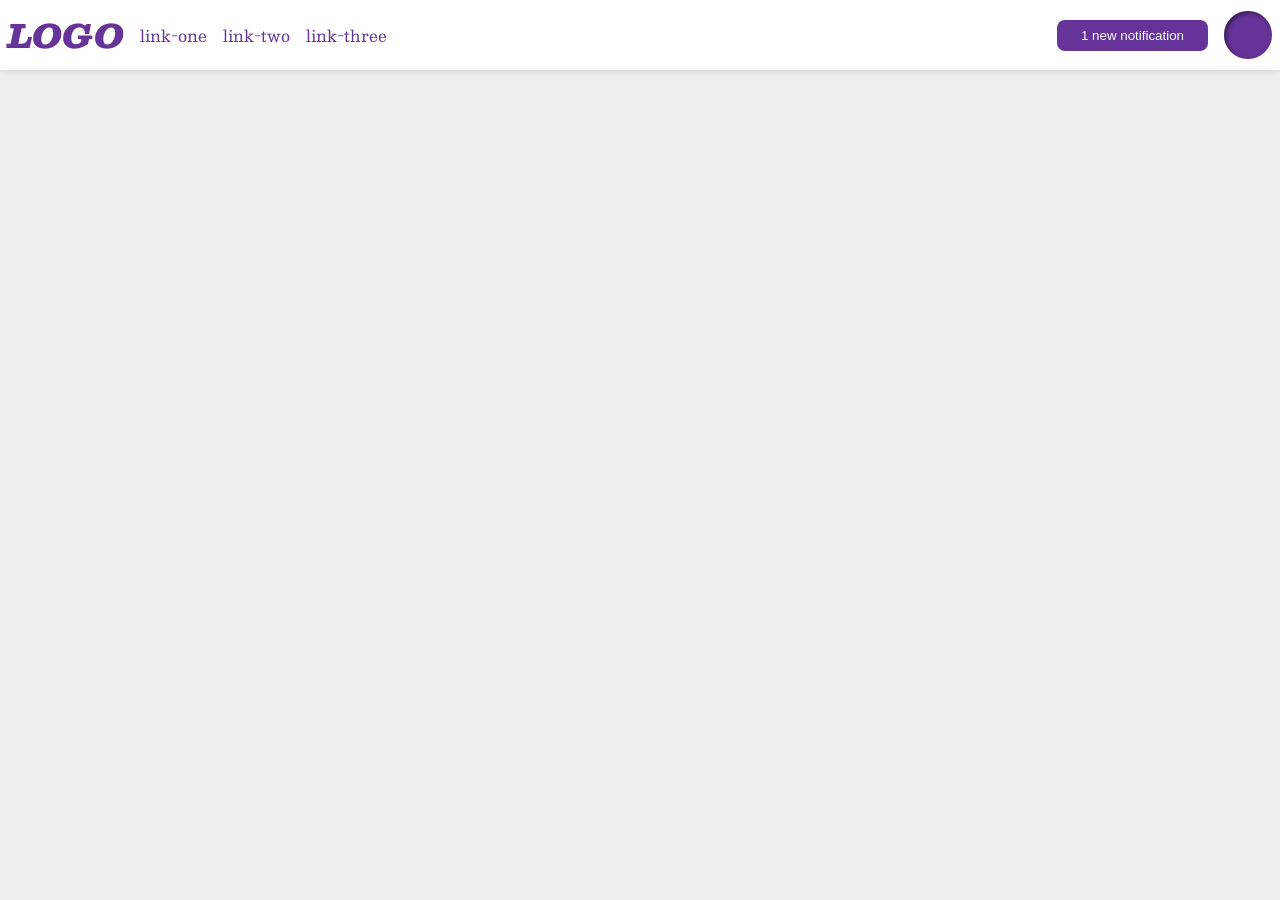
<file: foundations/flex/03-flex-header-2/index.html>
<!DOCTYPE html>
<html lang="en">
  <head>
    <meta charset="UTF-8">
    <meta http-equiv="X-UA-Compatible" content="IE=edge">
    <meta name="viewport" content="width=device-width, initial-scale=1.0">
    <title>Flex Header 2</title>
    <link rel="stylesheet" href="style.css">
  </head>
  <body>
    <div class="header">
      <div class="left">
      <div class="logo">
        LOGO
      </div>
      <ul class="links">
        <li><a href="https://google.com">link-one</a></li>
        <li><a href="https://google.com">link-two</a></li>
        <li><a href="https://google.com">link-three</a></li>
      </ul>
      </div>
      <div class="right">
      <button class="notifications">
        1 new notification
      </button>
      <div class="profile-image"></div>
    </div>
    </div>
  </body>
</html>
</file>
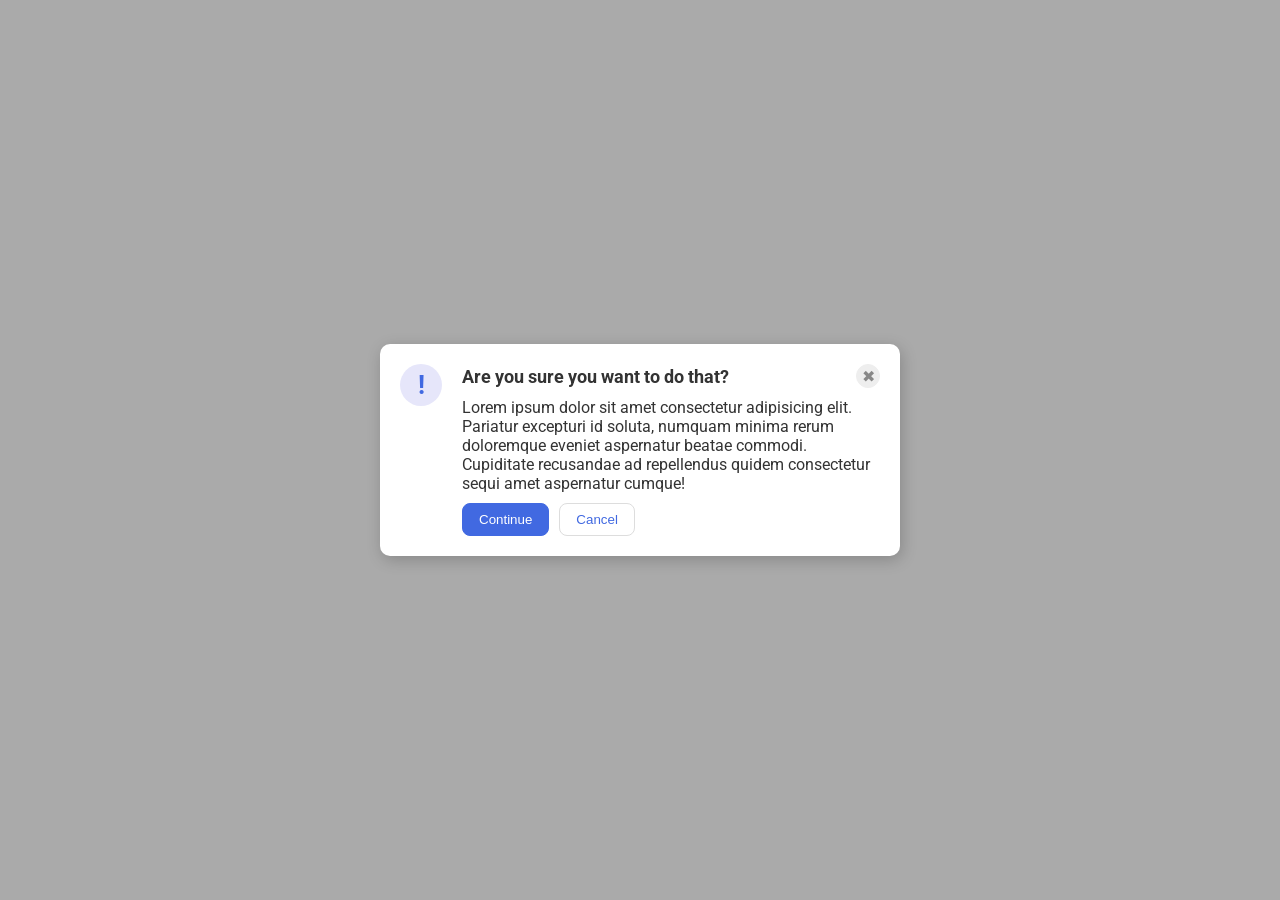
<file: foundations/flex/05-flex-modal/index.html>
<!DOCTYPE html>
<html lang="en">

<head>
  <meta charset="UTF-8">
  <meta http-equiv="X-UA-Compatible" content="IE=edge">
  <meta name="viewport" content="width=device-width, initial-scale=1.0">
  <link rel="stylesheet" href="style.css">
  <title>Modal</title>
</head>

<body>
  <div class="modal">
    <div class="icon">!</div>
    <div class="right">
      <div class="header-row">
        <div class="header">Are you sure you want to do that?</div>
        <div><button class="close-button">✖</button></div>
      </div>
      <div class="text">Lorem ipsum dolor sit amet consectetur adipisicing elit. Pariatur excepturi id soluta, numquam
        minima rerum doloremque eveniet aspernatur beatae commodi. Cupiditate recusandae ad repellendus quidem
        consectetur sequi amet aspernatur cumque!</div>
      <div class="buttons">
        <button class="continue">Continue</button>
        <button class="cancel">Cancel</button>
      </div>
    </div>
  </div>
</body>

</html>
</file>
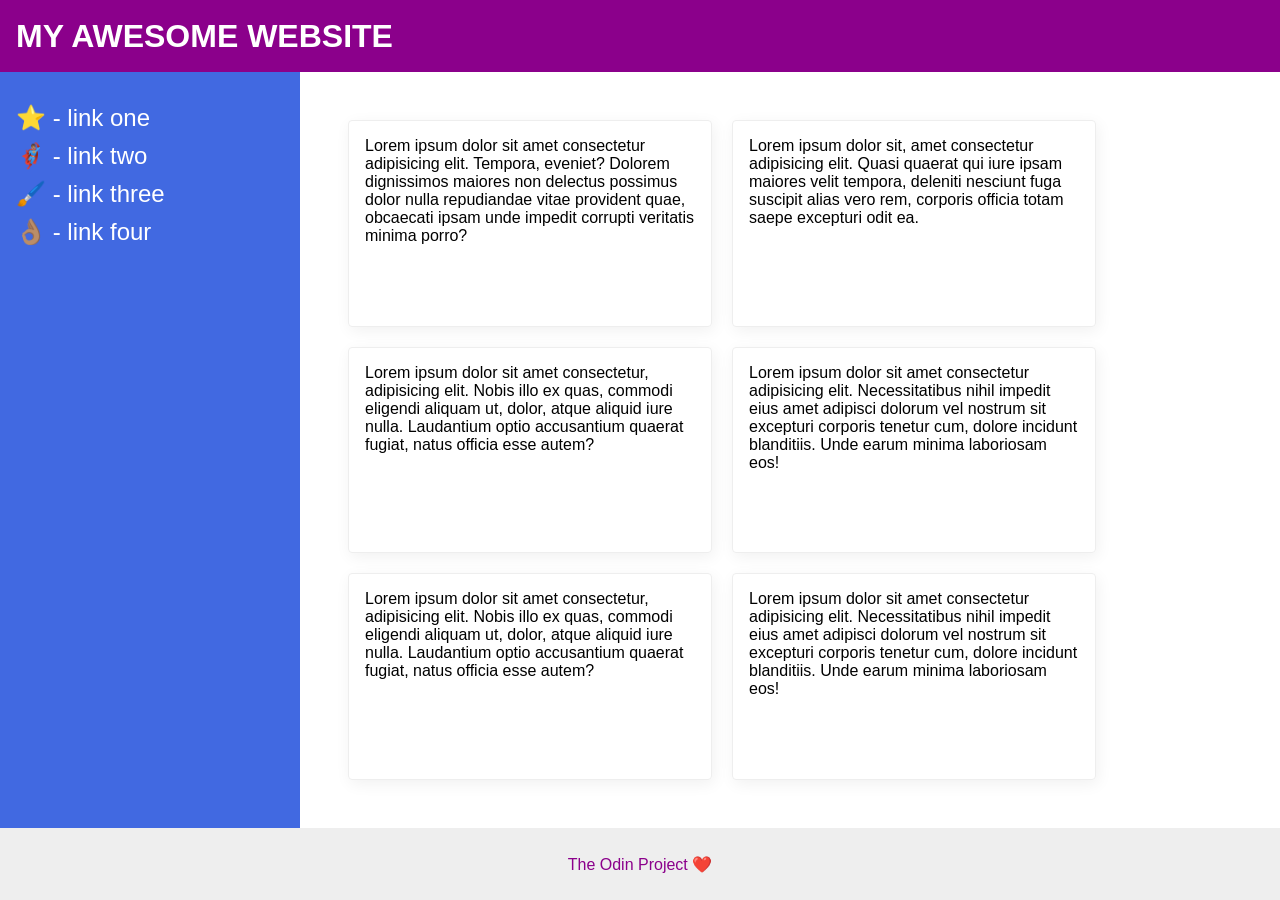
<file: foundations/flex/07-flex-layout-2/index.html>
<!DOCTYPE html>
<html lang="en">

<head>
  <meta charset="UTF-8">
  <meta http-equiv="X-UA-Compatible" content="IE=edge">
  <meta name="viewport" content="width=device-width, initial-scale=1.0">
  <title>The Holy Grail</title>
  <link rel="stylesheet" href="style.css">
</head>

<body>
  <div class="header">
    MY AWESOME WEBSITE
  </div>
  <div class="middel">
    <div class="left">
      <div class="sidebar">
        <ul>
          <li><a href="#">⭐ - link one</a></li>
          <li><a href="#">🦸🏽‍♂️ - link two</a></li>
          <li><a href="#">🖌️ - link three</a></li>
          <li><a href="#">👌🏽 - link four</a></li>
        </ul>
      </div>
    </div>

    <div class="right">

      <div class="card">Lorem ipsum dolor sit amet consectetur adipisicing elit. Tempora, eveniet? Dolorem dignissimos
        maiores non delectus possimus dolor nulla repudiandae vitae provident quae, obcaecati ipsam unde impedit
        corrupti
        veritatis minima porro?</div>
      <div class="card">Lorem ipsum dolor sit, amet consectetur adipisicing elit. Quasi quaerat qui iure ipsam maiores
        velit tempora, deleniti nesciunt fuga suscipit alias vero rem, corporis officia totam saepe excepturi odit ea.
      </div>
      <div class="card">Lorem ipsum dolor sit amet consectetur, adipisicing elit. Nobis illo ex quas, commodi eligendi
        aliquam ut, dolor, atque aliquid iure nulla. Laudantium optio accusantium quaerat fugiat, natus officia esse
        autem?</div>
      <div class="card">Lorem ipsum dolor sit amet consectetur adipisicing elit. Necessitatibus nihil impedit eius amet
        adipisci dolorum vel nostrum sit excepturi corporis tenetur cum, dolore incidunt blanditiis. Unde earum minima
        laboriosam eos!</div>
      <div class="card">Lorem ipsum dolor sit amet consectetur, adipisicing elit. Nobis illo ex quas, commodi eligendi
        aliquam ut, dolor, atque aliquid iure nulla. Laudantium optio accusantium quaerat fugiat, natus officia esse
        autem?</div>
      <div class="card">Lorem ipsum dolor sit amet consectetur adipisicing elit. Necessitatibus nihil impedit eius amet
        adipisci dolorum vel nostrum sit excepturi corporis tenetur cum, dolore incidunt blanditiis. Unde earum minima
        laboriosam eos!</div>
    </div>
  </div>

  <div class="footer">
    The Odin Project ❤️
  </div>
</body>

</html>
</file>
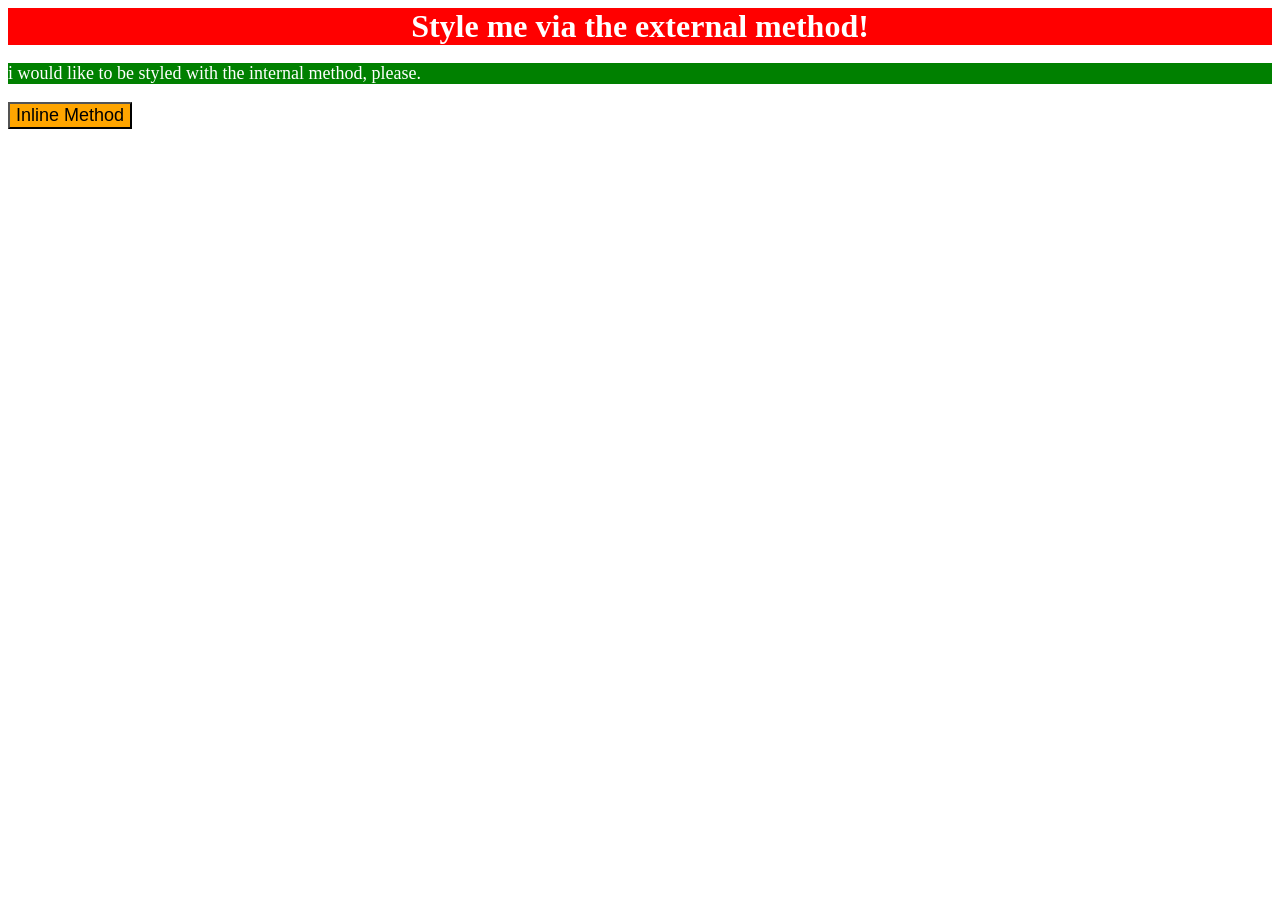
<file: foundations/intro-to-css/01-css-methods/index.html>
<!DOCTYPE html>
<html lang="en">
<head>
    <meta charset="UTF-8">
    <title>exercise for css</title>
    <link rel="stylesheet" href="style.css">
    <style>
        p {
            color: white;
            background-color: green;
            font-size: 18px;
        }


    </style>
</head>
<body>
    <div>Style me via the external method!</div>

    <p>i would like to be styled with the internal method, please.</p>

    <button style="background-color: orange; font-size: 18px;" >Inline Method</button>
    
</body>
</html>
</file>
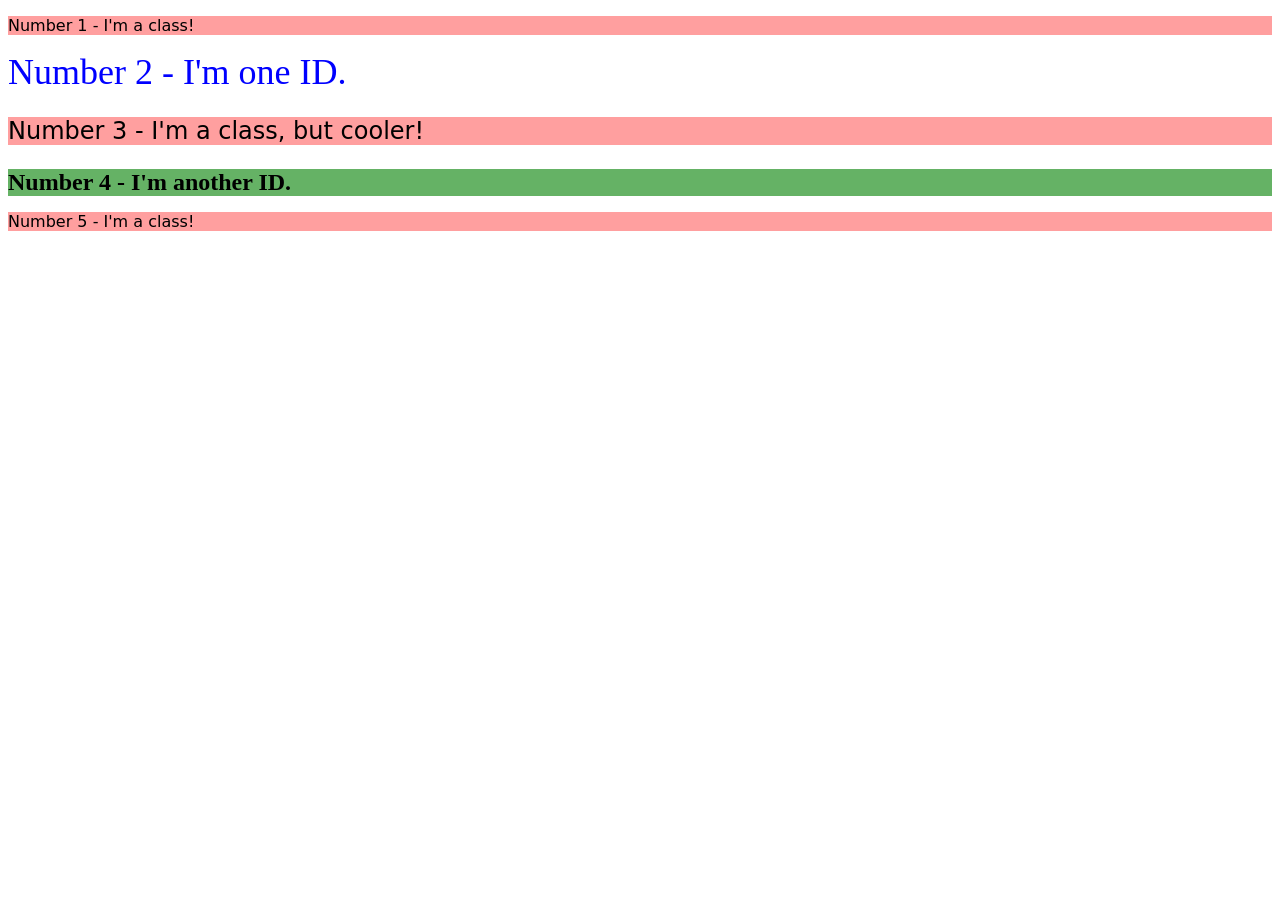
<file: foundations/intro-to-css/02-class-id-selectors/index.html>
<!DOCTYPE html>
<html lang="en">
  <head>
    <meta charset="UTF-8">
    <meta http-equiv="X-UA-Compatible" content="IE=edge">
    <meta name="viewport" content="width=device-width, initial-scale=1.0">
    <title>Class and ID Selectors</title>
    <link rel="stylesheet" href="style.css">
  </head>
  <body>
    <p class="odd"> Number 1 - I'm a class!</p>
    <div id="even">Number 2 - I'm one ID.</div>
    <p class="odd oddi">Number 3 - I'm a class, but cooler!</p>
    <div id="uneven">Number 4 - I'm another ID.</div>
    <p class="odd">Number 5 - I'm a class!</p>
  </body>
</html>
</file>
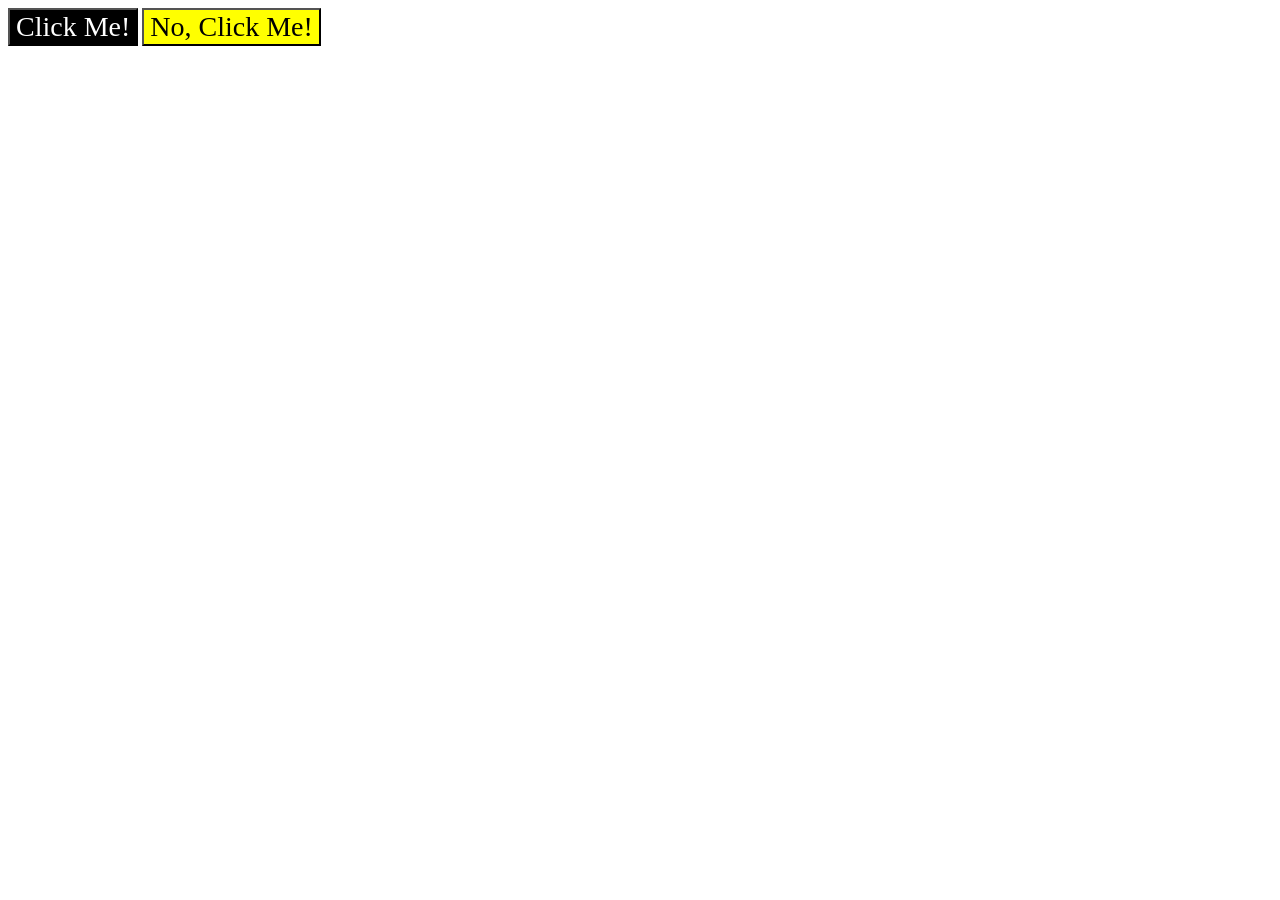
<file: foundations/intro-to-css/03-grouping-selectors/index.html>
<!DOCTYPE html>
<html lang="en">
  <head>
    <meta charset="UTF-8">
    <meta http-equiv="X-UA-Compatible" content="IE=edge">
    <meta name="viewport" content="width=device-width, initial-scale=1.0">
    <title>Grouping Selectors</title>
    <link rel="stylesheet" href="style.css">
  </head>
  <body>
    <button class="first">Click Me!</button>
    <button class="second">No, Click Me!</button>
  </body>
</html>
</file>
<file: foundations/flex/03-flex-header-2/style.css>
/* this is some magical font-importing.  
you'll learn about it later. */
@import url('https://fonts.googleapis.com/css2?family=Besley:ital,wght@0,400;1,900&display=swap');

body {
  margin: 0;
  background: #eee;
  font-family: Besley, serif;
}

.header {
  background: white;
  border-bottom: 1px solid #ddd;
  box-shadow: 0 0 8px rgba(0,0,0,.1);
  display: flex;
  justify-content: space-between;
  padding: 8px;
  align-items: center;
}

.profile-image {
  background: rebeccapurple;
  box-shadow: inset 2px 2px 4px rgba(0,0,0,.5);
  border-radius: 50%;
  width: 48px;
  height: 48px;
}

.logo {
  color: rebeccapurple;
  font-size: 32px;
  font-weight: 900;
  font-style: italic;
}

button {
  border: none;
  border-radius: 8px;
  background: rebeccapurple;
  color: white;
  padding: 8px 24px;
}

a {
  /* this removes the line under our links */
  text-decoration: none;
  color: rebeccapurple;
}

ul {
  list-style-type: none;
  display: flex;
  gap: 16px;
  padding: 0;
  margin: 0;
  
}

.left,.right{
  display: flex;
  gap: 16px;
  align-items: center;
}
</file>
<file: foundations/flex/05-flex-modal/style.css>
@import url('https://fonts.googleapis.com/css2?family=Roboto:wght@400;700&display=swap');

html, body {
  height: 100%;
}

body {
  font-family: Roboto, sans-serif;
  margin: 0;
  background: #aaa;
  color: #333;
  /* I'll give you this one for free lol */
  display: flex;
  align-items: center;
  justify-content: center;
}

.modal {
  display: flex;
  padding: 20px;
  background: white;
  width: 480px;
  border-radius: 10px;
  box-shadow: 2px 4px 16px rgba(0,0,0,.2);
  gap: 20px;
}

.icon {
  color: royalblue;
  font-size: 26px;
  font-weight: 700;
  background: lavender;
  width: 42px;
  height: 42px;
  border-radius: 50%;
  display: flex;
  align-items: center;
  justify-content: center;
  flex-shrink: 0;
}

.close-button {
  background: #eee;
  border-radius: 50%;
  color: #888;
  font-weight: 400;
  font-size: 16px;
  height: 24px;
  width: 24px;
  display: flex;
  align-items: center;
  justify-content: center;
  border: 1px solid #eee;
  padding: 0;
}

button {
  cursor: pointer;
  padding: 8px 16px;
  border-radius: 8px;
  
}

button.continue {
  background: royalblue;
  border: 1px solid royalblue;
  color: white;
}

button.cancel {
  background: white;
  border: 1px solid #ddd;
  color: royalblue;
}

.right{
  display: flex;
  flex-direction: column;
  gap: 10px;
}

.header-row{
  display: flex;
  justify-content: space-between;
  align-items: center;
}

.header{
  font-weight: bold;
  font-size: large;

  
}

.buttons {
  display: flex;
  gap: 10px;
  
}
</file>
<file: foundations/flex/07-flex-layout-2/style.css>
body {
  display: flex;
  flex-direction: column;
  font-family: -apple-system, BlinkMacSystemFont, 'Segoe UI', Roboto, Oxygen, Ubuntu, Cantarell, 'Open Sans', 'Helvetica Neue', sans-serif;
  margin: 0;
  min-height: 100vh;
}

.header {
  display: flex;
  flex-direction: column;
  justify-content: center;
  padding-left: 16px;
  height: 72px;
  background: darkmagenta;
  color: white;
  font-size: 32px;
  font-weight: 900;
}

.footer {
  display: flex;
  flex-direction: column;
  justify-content: center;
  align-items: center;
  height: 72px;
  background: #eee;
  color: darkmagenta;
}

.sidebar {
  width: 300px;
  background: royalblue;
  box-sizing: border-box;
  list-style-type: none;
  flex-shrink: 0;
  padding: 16px;
}

.card {
  border: 1px solid #eee;
  box-shadow: 2px 4px 16px rgba(0,0,0,.06);
  border-radius: 4px;
}

.middel{
  display: flex;
  flex-grow: 1;
 
}

a{
  font-size: 24px;
  text-decoration: none;
  color: white;
}

ul{
  display: flex;
  flex-direction: column;
  gap: 10px;
  list-style-type: none;
  padding: 0;
}

.left{
  display: flex;
  flex-shrink: 0;

}

.right{
  display: flex;
  flex-wrap: wrap;
  padding: 48px;
  gap: 20px;
}

.card{
  width: 330px;
  padding: 16px;
}
</file>
<file: foundations/intro-to-css/01-css-methods/style.css>
div{
    color: white;
    background-color: red;

    font-size: 32px;
    font-weight: 700;
    text-align: center;
}
</file>
<file: foundations/intro-to-css/02-class-id-selectors/style.css>
/* Add CSS Styling */
.odd{
    background-color: rgba(255, 0, 0, 0.377);
    font-family: "verdana", "dejaVu Sans", sans-serif ;
}
.oddi{
    font-size: 24px;
}


#even{
    color: blue;
    font-size: 36px;
}

#uneven{
    background-color: rgba(0, 128, 0, 0.605);
    font-weight: bold;
    font-size: 24px;
}
</file>
<file: foundations/intro-to-css/03-grouping-selectors/style.css>
/* Add CSS Styling */
.first,.second{
    font-size: 28px;
    font-family: helvatica, 'Times New Roman', Times, sans-serif;

}
.first{
    background-color: black;
    color: white;
}
.second{
    background-color: yellow;
}
</file>
